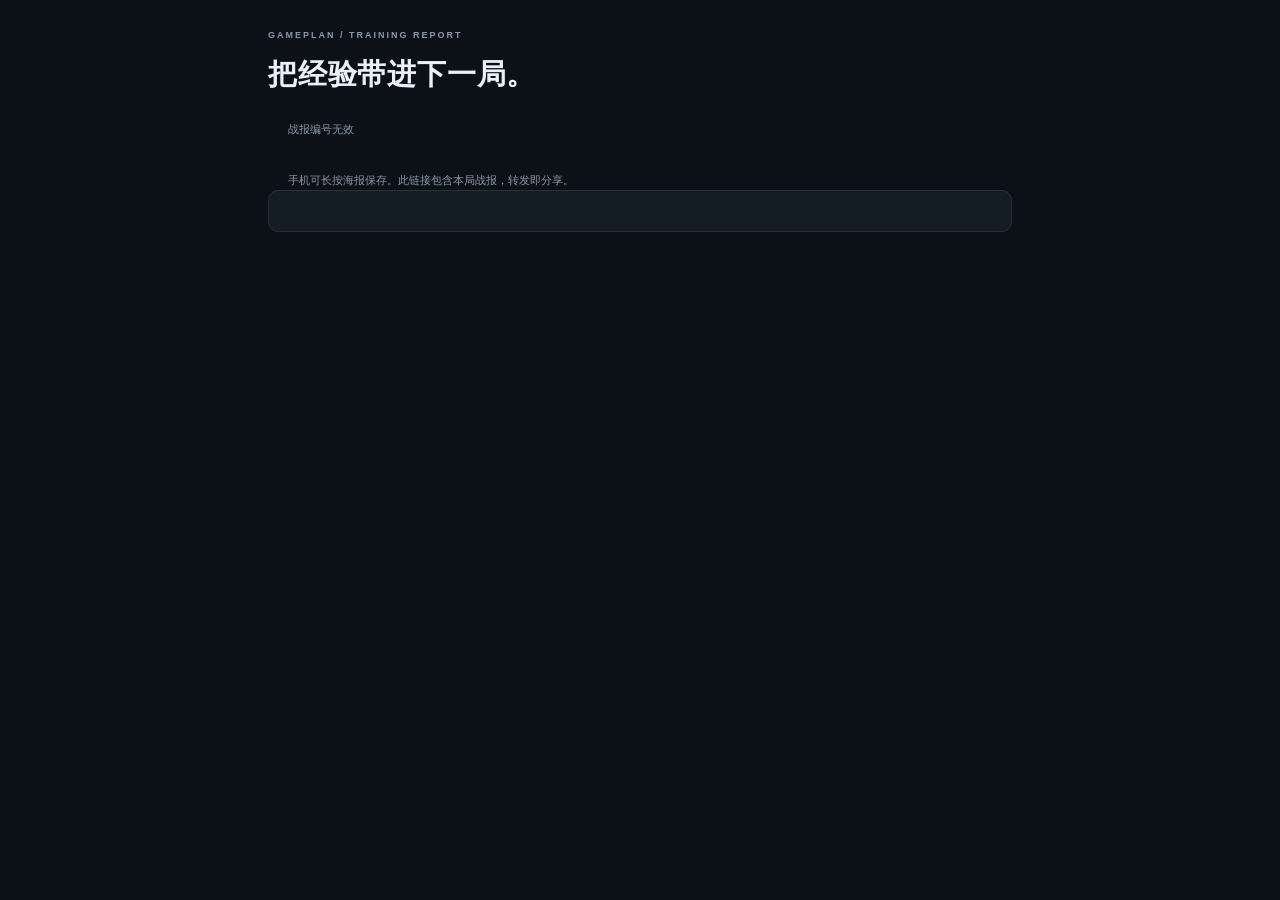
<file: static/report.html>
<!doctype html>
<html lang="zh-CN">
<head><meta charset="utf-8"><meta name="viewport" content="width=device-width,initial-scale=1"><title>GAMEPLAN · 本局训练卡</title><link rel="stylesheet" href="/static/style.css"><script src="/static/report.js" defer></script></head>
<body><main style="max-width:780px;margin:0 auto;padding:28px 18px"><div class="eyebrow">GAMEPLAN / TRAINING REPORT</div><h1>把经验带进下一局。</h1><p class="panel-copy" id="report-status">正在读取战报…</p><div class="report-actions"><a id="download-poster" class="primary" hidden download="电竞训练战报.png">保存海报 ↓</a></div><p class="panel-copy">手机可长按海报保存。此链接包含本局战报，转发即分享。</p><img id="poster" hidden alt="本局复盘训练海报" style="width:100%;height:auto;border-radius:12px;margin-top:22px"><section id="accessible-review" class="panel strategy" aria-label="战报文字版"></section></main></body>
</html>
</file>
<file: static/style.css>
:root{color-scheme:dark;--bg:#0c1118;--panel:#141c26;--line:#26313e;--muted:#8998ab;--text:#eaf0f7;--mint:#b4efb9;--blue:#82b7ed;--red:#e29b95}
.screen-controls{padding:12px 18px;border-bottom:1px solid var(--line);background:#19251f}.screen-controls .form-row{flex-wrap:wrap}.screen-controls .form-row>label{min-width:150px}.screen-controls #screen-status{flex:1;min-width:150px}.live-metrics{padding:0 20px 8px;color:var(--mint);font-size:11px;font-variant-numeric:tabular-nums}.live-note{padding:0 20px 16px;color:var(--muted);font-size:12px}.display-only .screen-controls{display:none}
.voice-command-panel form{padding:12px 18px 0}.voice-command-panel form>label{min-width:180px}.voice-command-panel #voice-command-submit{white-space:nowrap}.voice-command-panel #voice-command-result{padding:0 18px 14px;overflow-wrap:anywhere}
.cooldown-panel #manual-timers{max-height:340px;overflow:auto}.cooldown-panel .manual-clock{padding:13px 18px;align-items:center}.cooldown-panel .manual-clock>span{flex:1;min-width:100px;font-size:12px}.cooldown-panel .manual-clock>small{font-size:10px;overflow-wrap:anywhere}.cooldown-panel .timer-remaining{font-size:20px;font-variant-numeric:tabular-nums}.cooldown-panel .timer-soon{background:#44351e55}.cooldown-panel .timer-soon .timer-remaining{color:#f0c77e}.cooldown-panel .timer-ready{background:#382725;border-left:3px solid var(--red)}.cooldown-panel .timer-ready .timer-remaining{color:var(--red);font-size:16px}.skill-ready-alert{padding:12px 18px!important;background:#53332b;color:#ffe0d0!important;font-size:12px!important}.timer-footer{display:flex;justify-content:space-between;align-items:center;gap:10px;padding:12px 18px}.timer-footer #timer-clear{margin:0}.timer-history-detail{margin-top:14px}#timer-history{max-height:260px;overflow:auto}.timer-history-row{border-bottom:1px solid var(--line);padding:10px 0}.timer-history-row p{font-size:11px;margin:4px 0}.timer-history-row b{font-weight:500}.manual-timing>button{margin-top:8px}
.vision-summary{padding:16px 20px;color:var(--text);font-size:12px}.vision-skills{padding:0 20px 16px;display:flex;flex-wrap:wrap;gap:10px}.skill-clock{min-width:130px;flex:1;border:1px solid var(--line);padding:12px;border-radius:8px;display:flex;flex-direction:column;gap:5px}.skill-clock b{font-weight:500;color:var(--mint)}.vision-detail{padding:0 20px 16px;font-size:12px;color:var(--muted)}.vision-reference{border-top:1px solid var(--line);padding:18px 20px}.vision-reference h3{font-size:14px;font-weight:500;margin-bottom:8px}.vision-reference .form-row{flex-wrap:wrap}.vision-reference .form-row>label{min-width:120px}.skill-reference-card{padding:12px;background:var(--bg);border-radius:8px;font-size:12px}.skill-reference-card p{margin:8px 0}.skill-reference-card details{color:var(--muted)}.manual-timing{font-size:12px;margin-top:18px}.manual-timing>p{margin:10px 0}.manual-clock{display:flex;flex-wrap:wrap;gap:8px;justify-content:space-between;padding:10px 0;border-bottom:1px solid var(--line)}.manual-clock b{font-weight:500;color:var(--mint)}.manual-clock small{width:100%}#timer-clear{margin-top:10px}.display-only .vision-monitor{display:none}
.hero-knowledge{padding:0 16px 12px;display:grid;grid-template-columns:repeat(auto-fit,minmax(220px,1fr));gap:8px}.hero-knowledge-card{border:1px solid var(--line);border-radius:7px;padding:10px;background:#101924}.hero-knowledge-head{display:flex;justify-content:space-between;gap:8px}.hero-knowledge-head b{color:var(--text);font-size:12px}.hero-knowledge-card p{font-size:11px;margin:6px 0;color:#c1cede}.hero-knowledge-card p span{display:block;color:var(--mint);font-size:10px}.hero-knowledge-card details{font-size:11px;color:var(--muted);margin-top:8px}.hero-knowledge-card details p{border-top:1px solid var(--line);padding-top:6px}
.display-report{display:none}.display-only.report-ready .stage{display:none}.display-only.report-ready .display-report{display:block}.display-report-content{display:flex;align-items:center;justify-content:center;gap:40px;padding:25px}.display-poster{max-height:calc(100vh - 170px);max-width:65%;object-fit:contain}.display-share{max-width:260px}.display-share>img{width:100%;border:10px solid white;border-radius:10px}.display-share h2{margin:20px 0 10px}.display-share p{font-size:12px;color:var(--muted);margin-bottom:10px}
.stage-view{grid-template-rows:minmax(0,1fr);grid-template-columns:minmax(0,1fr)}
.stage-view>img,.stage-view>video{min-height:0;min-width:0}
*{box-sizing:border-box}body{margin:0;background:var(--bg);color:var(--text);font:14px/1.6 "Segoe UI","Microsoft YaHei",sans-serif}button,input,select{font:inherit}button,a,label.file-button{ -webkit-tap-highlight-color:transparent}button{cursor:pointer}button:disabled{opacity:.45;cursor:wait}button:focus-visible,a:focus-visible,input:focus-visible,select:focus-visible,summary:focus-visible{outline:2px solid var(--mint);outline-offset:3px}a{color:var(--mint);text-decoration:none}button{color:var(--text)}[hidden]{display:none!important}h1,h2,h3,p{margin:0}h2{font-size:15px;font-weight:600}small{color:var(--muted);font-size:11px}.rail{position:fixed;inset:0 auto 0 0;width:230px;background:#101720;border-right:1px solid var(--line);padding:32px 22px;display:flex;flex-direction:column}.brand{display:flex;align-items:center;gap:12px;color:var(--text)}.brand-mark{position:relative;display:grid;place-items:center;width:42px;height:44px;background:var(--mint);color:#111d14;font-size:30px;font-weight:850;border-radius:9px}.brand-mark span{position:absolute;right:1px;top:-8px;font-size:22px;color:#101720}.brand b{font-size:17px;letter-spacing:1.5px}.brand b>span{display:block;font-size:10px;letter-spacing:2px;color:var(--muted);font-weight:400}.rail-caption{font-size:10px;color:#718196;letter-spacing:2px;margin:52px 12px 15px}.nav{border:0;background:transparent;width:100%;display:flex;align-items:center;gap:14px;text-align:left;padding:14px 12px;border-radius:7px;margin:6px 0;color:#a7b4c4}.nav span{font-family:monospace;font-size:11px;color:#63738a}.nav i{font-style:normal;margin-left:auto;opacity:0}.nav:hover{background:#1a2430}.nav.active{background:#25342c;color:var(--mint)}.nav.active span{color:var(--mint)}.nav.active i{opacity:1}.rail-note{margin-top:auto;border:1px solid var(--line);border-radius:9px;padding:16px;font-size:11px;color:var(--muted)}.status-dot{display:inline-block;width:6px;height:6px;border-radius:50%;background:var(--mint);margin-right:7px}.rail-note b{display:block;font-size:15px;color:var(--text);margin:13px 0 8px}.rail-note p{font-size:10px;line-height:1.9}.rail-bottom{margin:25px 4px 0;color:#8392a5;font-size:9px;letter-spacing:1px}.rail-bottom small{display:block;font-size:9px;margin-top:6px}main{margin-left:230px;padding:0 36px;max-width:1920px}.topbar{height:81px;border-bottom:1px solid var(--line);display:flex;align-items:center;justify-content:space-between}.breadcrumb{font-size:12px;color:var(--muted)}.breadcrumb span{padding:0 13px;color:#4d5a6b}.breadcrumb b{font-weight:400;color:#d9e3ee}.top-actions{display:flex;gap:12px;align-items:center}.connection{font-size:10px;color:var(--mint);padding-right:9px}.connection.offline{color:var(--red)}.subtle{background:transparent;border:1px solid var(--line);border-radius:6px;padding:7px 12px;font-size:11px;color:#bcc9d8;white-space:nowrap}.subtle:hover{background:#22303d;border-color:#485667}.subtle.accent{border-color:#456349;color:var(--mint)}.heading{display:flex;align-items:center;justify-content:space-between;padding:32px 0 27px;gap:20px}.eyebrow{font-size:9px;letter-spacing:2px;color:var(--muted);font-weight:600}h1{font-size:29px;font-weight:600;letter-spacing:.8px;margin:9px 0}h1 span{color:var(--mint)}.heading p{color:var(--muted);font-size:12px}.match-chip{border-left:1px solid var(--line);padding-left:22px;min-width:130px;display:flex;flex-direction:column;gap:3px}.match-chip span{font-size:10px;color:var(--muted)}.match-chip strong{font-size:14px;letter-spacing:1px;font-family:monospace}.match-chip a{font-size:10px;margin-top:4px}.workspace{display:grid;grid-template-columns:minmax(0,1fr) 290px;gap:22px;align-items:start}.center{min-width:0}.panel{background:var(--panel);border:1px solid var(--line);border-radius:10px;overflow:hidden;margin-bottom:20px}.panel-head{display:flex;align-items:center;justify-content:space-between;padding:17px 20px;border-bottom:1px solid var(--line);gap:10px}.micro{font-size:10px;color:var(--muted)}.stage-view{height:305px;position:relative;display:grid;place-items:center;background:radial-gradient(ellipse at 50% 45%,#202f2d55,transparent 65%),linear-gradient(130deg,#101921,#151f28);overflow:hidden}.stage-view:before{content:"";position:absolute;inset:0;background-image:linear-gradient(#5365780b 1px,transparent 1px),linear-gradient(90deg,#5365780b 1px,transparent 1px);background-size:30px 30px;pointer-events:none}.stage-placeholder{z-index:1;display:flex;align-items:center;flex-direction:column}.stage-placeholder h3{font-weight:500;font-size:20px;margin:6px 0}.stage-placeholder p{color:var(--muted);font-size:11px}.stage-placeholder button{margin:18px 0 9px}.stage-placeholder small{font-size:9px;color:#708296}.map-art{height:73px;width:73px;border:1px solid #3d554c;transform:rotate(-45deg);border-radius:7px;margin-bottom:20px;position:relative;background:#243e332b;box-shadow:0 0 0 9px #344f4020}.map-lane{position:absolute;inset:12px;border:1px solid #597b6144;border-radius:4px}.map-lane:after{content:"";position:absolute;width:1px;height:94px;left:24px;top:-24px;background:#66806a4a;transform:rotate(45deg)}.map-node{position:absolute;height:6px;width:6px;border-radius:2px}.blue{background:var(--blue)}.red{background:var(--red)}.node-one{bottom:10px;left:10px}.node-two{bottom:25px;left:14px}.node-three{top:10px;right:10px}.node-four{top:25px;right:14px}.map-cross{position:absolute;left:25px;top:17px;color:var(--mint);transform:rotate(45deg);font-size:23px}.stage-view>img,.stage-view>video{width:100%;height:100%;object-fit:contain;position:relative}.stage-toolbar{display:flex;align-items:center;gap:8px;padding:12px 16px;border-top:1px solid var(--line);flex-wrap:wrap}.toolbar-spacer{flex:1}.stage-toolbar select{max-width:120px;font-size:11px;padding:6px 8px}.primary{display:inline-flex;align-items:center;justify-content:center;gap:22px;background:var(--mint);color:#1b3020;border:1px solid var(--mint);padding:10px 19px;border-radius:6px;font-weight:600;font-size:12px}.primary:hover{background:#cdf8d0}.roi{font-size:11px;border-top:1px solid var(--line);padding:12px 18px;color:var(--muted)}summary{cursor:pointer}summary span{color:#6c7d90;margin-left:10px}.roi p{margin:12px 0}.form-row{display:flex;gap:12px;margin:10px 0;align-items:end}.form-row>label{flex:1;min-width:0}#crop-image{max-width:100%;max-height:280px}.roster-panel{padding-bottom:0;margin:0;border-radius:8px;background:#111c27}.integrated-plan .panel-head{padding-bottom:15px}.integrated-roster{padding:0 18px}.integrated-roster .roster-label{padding-left:3px;padding-right:3px}.integrated-roster .roster{padding-left:0;padding-right:0}.integrated-roster>#roster-auto-status{display:block;padding:12px 3px 2px}.integrated-roster>#bp-results{padding:0 3px 4px}.integrated-plan>.loading-setup{border-top:1px solid var(--line);margin-top:18px}.integrated-plan>.loading-setup>p{max-width:760px}.roster-label{display:flex;justify-content:space-between;padding:20px 21px 10px;font-size:11px}.team-blue{color:var(--blue)}.team-red{color:var(--red)}.roster{display:grid;grid-template-columns:repeat(5,minmax(0,1fr));gap:10px;padding:0 20px}.hero-slot{height:99px;border:1px dashed #344356;background:#17212d;border-radius:7px;display:flex;flex-direction:column;justify-content:center;align-items:center;gap:4px}.hero-slot:hover{border-color:var(--mint);background:#25322d}.hero-slot.filled{border-style:solid}.hero-slot .hero-initial{font-size:22px;color:var(--blue);line-height:1.2}.enemy-roster .hero-initial{color:var(--red)}.hero-slot b{font-weight:500;font-size:12px}.hero-slot small{font-size:9px}.slot-plus{font-size:22px;color:#6e7d90}.panel-footer{display:flex;align-items:center;justify-content:space-between;gap:15px;padding:19px 20px;margin-top:18px;border-top:1px solid var(--line)}.panel-footer p,.panel-footer small{font-size:10px;color:var(--muted)}.hud{position:sticky;top:20px}.hud-panel{border-color:#3d4d41}.live-pill{font-size:9px;border:1px solid #516149;color:var(--mint);border-radius:4px;padding:2px 7px;letter-spacing:1px}.hud-body{padding:24px 21px}.hud-body>.eyebrow{color:var(--mint);font-size:9px;letter-spacing:1.1px}.coach-symbol{width:44px;height:44px;border:1px solid #435745;background:#22332a;border-radius:10px;color:var(--mint);font-size:27px;display:grid;place-items:center;margin:23px 0 17px}.hud h3{font-size:20px;font-weight:500;line-height:1.6;margin:10px 0}.hud p{font-size:12px;color:#a3b3c6;line-height:1.9}.hud-backup{border-left:2px solid #536d57;padding:8px 12px;background:#1c2a22;margin:22px 0 18px;font-size:11px;color:#b9ceb9}.hud-body>small{display:block;font-size:10px;line-height:1.8}.hud-timer{height:3px;background:#26372b;margin:14px 0}.hud-timer span{display:block;background:var(--mint);height:100%}.process-panel{padding:21px}.process-panel ol{padding:0;margin:17px 0 0;list-style:none}.process-panel li{display:flex;align-items:center;gap:13px;padding:12px 0}.process-panel li>span{width:23px;height:23px;border:1px solid #405041;border-radius:50%;display:grid;place-items:center;color:var(--mint);font-size:10px}.process-panel li div{font-size:12px;flex:1}.process-panel li small{display:block;font-size:10px;margin-top:3px}.process-panel li b{font-size:14px;color:#738479;font-weight:400}.privacy-note{padding:0 5px;color:var(--muted)}.privacy-note b{font-size:12px;font-weight:500;color:#b3c0ce}.privacy-note p{font-size:11px;line-height:1.9;margin:8px 0 14px}.privacy-note>span{font-size:10px;color:#829782}footer{display:flex;justify-content:space-between;padding:22px 0 30px;color:#5f7186;font-size:10px}label{display:flex;flex-direction:column;font-size:11px;color:#a7b6c7;gap:6px}input,select{width:100%;background:#101924;border:1px solid #344152;color:var(--text);border-radius:6px;padding:9px 11px;min-width:0}input::placeholder{color:#66798d}.form-grid{display:grid;grid-template-columns:repeat(3,minmax(0,1fr));gap:17px;padding:20px}.wide{grid-column:1/-1}.form-grid .panel-footer{padding:17px 0 0;margin-top:0}.check-row{display:flex;gap:15px;flex-wrap:wrap}.check-row label{flex-direction:row;align-items:center}.check-row input{width:auto}.panel-copy{padding:14px 20px 0;color:var(--muted);font-size:11px}.scenario-row{display:flex;gap:8px;padding:17px 20px 0;flex-wrap:wrap}.card-grid{display:grid;grid-template-columns:repeat(2,minmax(0,1fr));gap:14px}.tactic-card{padding:18px}.tactic-card h3{font-size:16px;color:var(--red);font-weight:500;margin-bottom:11px}.tactic-card p{font-size:12px;color:#bac7d6;margin:8px 0}.tactic-card b{font-size:10px;color:#7f91a7;display:block;font-weight:400;margin-bottom:4px}.tag{display:inline-block;font-size:10px;color:var(--mint);border:1px solid #3e5342;background:#22312a;padding:3px 7px;border-radius:4px;margin:6px 5px 0 0}.strategy{padding:20px}.strategy h3{font-size:15px;color:var(--mint);font-weight:500;margin-bottom:12px}.strategy p{font-size:12px;color:#c3d0df;line-height:1.9}.strategy li{font-size:12px;margin:8px 0;color:#b0c0d0}.warning{font-size:11px!important;color:#d6b989!important;background:#352d214a;padding:12px;border-radius:6px;margin-top:12px}.empty{color:var(--muted);font-size:12px;padding:20px}.record-list{max-height:260px;overflow:auto}.record{padding:14px 20px;border-bottom:1px solid var(--line)}.record h3{font-size:12px;font-weight:500;color:var(--mint)}.record p{font-size:11px;color:#b4c2d2;margin:5px 0}.record small{font-size:10px}.knowledge-controls{display:flex;gap:12px;padding:18px 20px 0}.knowledge-controls select{max-width:135px}.knowledge-list{padding:20px;display:grid;grid-template-columns:repeat(2,minmax(0,1fr));gap:13px}.knowledge-card{border:1px solid var(--line);padding:16px;border-radius:7px;background:#111b26}.knowledge-card h3{font-weight:500;font-size:16px;margin-bottom:8px}.knowledge-card p{font-size:11px;color:#a5b6cb;line-height:1.8;margin:7px 0}.knowledge-card b{color:var(--mint);font-weight:400}.knowledge-card details{font-size:11px;margin:12px 0 3px;color:#92a887}.count-badge{font-size:10px;margin-left:10px;color:var(--mint)}dialog{background:#141f2b;color:var(--text);border:1px solid #3b4b60;border-radius:12px;padding:25px;width:min(680px,92vw);max-height:85vh}dialog::backdrop{background:#02070ccc;backdrop-filter:blur(4px)}.dialog-head{display:flex;align-items:center;justify-content:space-between;margin-bottom:20px}.dialog-head h2{font-size:22px;margin-top:6px}.hero-pool{display:grid;grid-template-columns:repeat(5,1fr);gap:9px;max-height:400px;overflow:auto;margin:18px 0}.hero-pick{border:1px solid #344456;border-radius:7px;background:#1c2937;padding:13px 5px;display:flex;flex-direction:column;align-items:center}.hero-pick:hover{border-color:var(--mint)}.hero-pick:disabled{opacity:.3;cursor:not-allowed}.hero-pick small{font-size:9px}.hero-pick b{font-size:12px;font-weight:500}#vision-dialog p{font-size:12px;color:var(--muted)}pre{white-space:pre-wrap;overflow-wrap:anywhere;font-size:12px;background:#0e1620;padding:15px;max-height:400px;overflow:auto}.report-layout{display:grid;grid-template-columns:1fr 180px;gap:24px;padding:22px}.report-copy h3{font-size:13px;color:var(--mint);margin:14px 0 6px}.report-copy p{color:#becbdd;font-size:12px}.report-qr img{width:100%;border:8px solid white;border-radius:6px}.report-qr p{font-size:10px;overflow-wrap:anywhere;color:var(--muted);margin:12px 0}.report-actions{display:flex;gap:8px;flex-wrap:wrap;margin-top:20px}#toast{position:fixed;bottom:30px;left:50%;transform:translateX(-50%);padding:12px 23px;background:#e1eddf;color:#17331e;z-index:1000;border-radius:8px;font-size:12px;box-shadow:0 8px 40px #0007;max-width:90vw}#toast.error{background:#f0d2cb;color:#5e2416}.display-only .rail,.display-only .topbar,.display-only .heading,.display-only .page,.display-only .stage-toolbar,.display-only .roi,.display-only footer{display:none}.display-only main{margin:0;padding:24px}.display-only .stage-view{height:calc(100vh - 145px)}.display-only .workspace{grid-template-columns:minmax(0,1fr) 340px}.exit-display{position:fixed;bottom:15px;right:20px;z-index:20}
@media(min-width:1550px){.stage-view{height:385px}.heading{padding:38px 0}.workspace{grid-template-columns:minmax(0,1fr) 330px}.hud-body{padding:29px}.hero-slot{height:115px}h1{font-size:34px}}
@media(max-width:1200px){.rail{width:190px;padding:27px 15px}main{margin-left:190px;padding:0 23px}.workspace{grid-template-columns:minmax(0,1fr) 255px;gap:16px}.heading h1{font-size:24px}.brand b{font-size:14px}.top-actions{gap:7px}.breadcrumb{font-size:10px}.roster{gap:6px;padding:0 14px}.hero-slot{height:88px}.stage-toolbar{padding:10px}.subtle{padding:6px 8px;font-size:10px}.form-grid{grid-template-columns:repeat(2,minmax(0,1fr))}.card-grid{grid-template-columns:1fr}}
@media(max-width:1000px){.rail{width:165px}.brand-mark{width:33px;height:35px;font-size:25px}.brand{gap:8px}.brand b{font-size:12px}.brand b>span{font-size:8px}.nav{font-size:12px;gap:9px}.workspace{grid-template-columns:minmax(0,1fr) 235px}.hud-body{padding:20px 15px}.hud h3{font-size:18px}main{margin-left:165px;padding:0 18px}.match-chip{display:none}.topbar{height:70px}.breadcrumb{display:none}.top-actions{width:100%;justify-content:flex-end}.knowledge-list{grid-template-columns:1fr}.stage-view{height:300px}.stage-placeholder h3{font-size:17px}.stage-placeholder p{font-size:10px}}
@media(max-width:760px){.rail{position:static;width:auto;padding:16px 18px;display:block;border-bottom:1px solid var(--line);border-right:0}.brand{display:inline-flex}.rail-caption,.rail-note,.rail-bottom{display:none}.rail nav{display:flex;gap:6px;margin-top:14px}.nav{padding:9px 6px;justify-content:center;font-size:11px;gap:5px;margin:0}.nav i{display:none}.nav span{font-size:9px}main{margin:0;padding:0 16px}.topbar{height:56px}.workspace{display:flex;flex-direction:column}.center{width:100%}.hud{position:static;width:100%;order:-1}.hud-panel{margin-bottom:0}.hud-body{padding:14px 18px}.hud-body .coach-symbol,.hud-body .eyebrow,.hud-body>small,.process-panel,.privacy-note{display:none}.hud h3{font-size:17px;margin:0 0 5px}.hud p{font-size:12px}.hud-backup{margin:10px 0 0;padding:6px 10px}.heading{padding:22px 0}.heading h1{font-size:23px}.heading p{font-size:11px}.heading .eyebrow{font-size:8px}.stage-view{height:290px}.panel-head{padding:14px 16px}.panel-head .micro{font-size:9px}.roster{padding:0 12px;gap:6px}.hero-slot{height:83px}.hero-slot b{font-size:11px}.hero-slot small{font-size:8px}.roster-label small{font-size:9px}.primary{font-size:11px;padding:9px 13px}.form-grid{padding:16px;gap:13px}.panel-footer{padding:14px 12px}.panel-footer small{max-width:55%;font-size:9px}.hero-pool{grid-template-columns:repeat(4,1fr)}.knowledge-list{grid-template-columns:1fr}.report-layout{grid-template-columns:1fr}.report-qr{max-width:180px}.display-only .workspace{display:flex}.display-only .stage-view{height:60vh}.display-only main{padding:12px}footer{font-size:8px;gap:20px}.stage-toolbar .toolbar-spacer{display:none}.form-row{flex-wrap:wrap}.form-row>label{min-width:65px}}
.vision-monitor>.merged-cooldown{margin:18px 0 0;border:0;border-top:1px solid var(--line);border-radius:0;background:transparent}.vision-monitor>.merged-cooldown .panel-head{padding:15px 20px}.vision-monitor>.merged-cooldown .timer-footer{padding:0 20px 16px}.vision-monitor>.merged-cooldown #manual-timers{padding:0 20px}.vision-monitor>.merged-cooldown .empty{padding:12px 0}.vision-monitor>.merged-cooldown .timer-history-detail{margin:0 20px 16px}.vision-monitor{margin-bottom:16px}.vision-monitor>.panel-head{padding:12px 16px}.vision-monitor .vision-summary{padding:10px 16px;font-size:11px}.vision-monitor .live-metrics{padding:0 16px 6px;font-size:10px}.vision-monitor .live-note{padding:0 16px 10px;font-size:11px}.vision-monitor .vision-skills{padding:0 16px 10px;gap:6px}.vision-monitor .skill-clock{min-width:110px;padding:8px;font-size:11px}.vision-monitor .vision-detail{padding:0 16px 10px}.vision-reference{padding:10px 16px}.vision-reference>summary{font-size:11px;color:var(--muted);padding:4px 0}.vision-reference[open]{border-top:1px solid var(--line);margin-top:4px}.integrated-roster .roster-label{padding-top:13px}.integrated-roster .hero-slot{height:82px}@media (min-width:1000px){html,body{height:100%;overflow:hidden}main{height:100vh;overflow:hidden}.workspace{height:calc(100vh - 165px);overflow:hidden}.center{height:100%;overflow:hidden}.center>.panel{margin-bottom:10px}.stage-view{height:220px}.stage-toolbar{padding:8px 12px}.integrated-plan{max-height:calc(100vh - 405px);overflow:hidden}.integrated-plan .loading-setup{padding:8px 16px}.integrated-plan .loading-setup>p{display:none}.integrated-plan .loading-actions{margin:6px 0}.integrated-roster{padding:0 12px}.integrated-roster .roster-label{padding-top:7px;padding-bottom:5px}.integrated-roster .hero-slot{height:58px}.integrated-roster .hero-slot .hero-initial,.integrated-roster .slot-plus{font-size:16px}.integrated-roster .hero-slot b{font-size:10px}.integrated-roster .panel-footer{padding:8px 12px;margin-top:8px}.integrated-plan #bp-results{max-height:180px;overflow:hidden}.integrated-plan #bp-results .loading-steps,.integrated-plan #bp-results .loading-cautions,.integrated-plan #bp-results .loading-basis{display:none}.vision-monitor{max-height:150px;overflow:hidden}.vision-monitor>.merged-cooldown{display:none}.hud{height:100%;overflow:hidden}.hud>.panel{margin-bottom:10px}.hud .process-panel,.hud .privacy-note{display:none}.hud-panel .hud-body{padding:14px 16px}.hud-panel .coach-symbol{margin:10px 0}.hud-panel h3{font-size:16px}.hud-panel .hud-backup{margin:10px 0}.loading-brief{display:none}}@media(max-width:999px){html,body{height:100%;overflow:hidden}.rail{max-height:92px;overflow:hidden}main{height:calc(100vh - 92px);overflow:hidden}.heading{padding:10px 0}.heading h1{font-size:18px}.heading p{display:none}.workspace{height:calc(100vh - 165px);overflow:hidden}.center{height:100%;overflow:hidden}.stage{margin-bottom:8px}.stage-view{height:170px}.screen-controls{display:none}.stage-toolbar{padding:6px}.stage-toolbar .subtle:not(.accent),.stage-toolbar select{display:none}.integrated-plan{max-height:calc(100vh - 350px);overflow:hidden;margin-bottom:0}.integrated-plan .loading-setup{display:none}.integrated-roster .hero-slot{height:48px}.integrated-roster .hero-slot b{font-size:9px}.integrated-roster .hero-slot small{display:none}.integrated-roster .roster{gap:4px}.integrated-roster .roster-label{padding:5px 0}.integrated-roster .panel-footer{padding:6px 0;margin-top:4px}.integrated-plan #bp-results{display:none}.vision-monitor{display:none}.hud{position:absolute;right:16px;top:102px;width:34%;max-height:180px;overflow:hidden}.hud .hud-panel{margin:0}.hud .hud-body{padding:10px}.hud h3{font-size:13px}.hud p,.hud-backup{font-size:10px}.hud .coach-symbol,.hud .eyebrow,.hud-body>small{display:none}.top-actions #standalone-monitor,.top-actions #new-match{display:none}}/* Single-page workspace: keep secondary workflows out of the primary view. */
.rail nav .nav:not([data-page="bp"]){display:none}
.rail nav{margin-top:18px}
.dashboard-tabs{display:none}
.dashboard-deck{border:0;background:transparent;margin:0}
.dashboard-view{display:block!important}
 .dashboard-view[hidden]{display:none!important}
.dashboard-roster{display:block}
.dashboard-deck .dashboard-view + .dashboard-view{display:none!important}
/* Keep the compact section switcher available inside the single page. */
.dashboard-tabs{display:flex}
.dashboard-deck .dashboard-view + .dashboard-view{display:block}
.topbar nav .nav:not([data-page="bp"]){display:none}
/* Legacy full-page panels are available through focused dialogs only. */
#page-game,#page-review,#page-knowledge{display:none!important}
/* 阵容与打法合并为一个入口，避免重复卡片。 */
.loading-plan{display:none!important}
/* 阵容与打法合并为一个入口，避免重复卡片。 */
.loading-plan{display:block!important}
.loading-plan:not(:has(.integrated-roster)){display:none!important}
/* 将技能计时并入视觉状态卡，避免右侧重复占位。 */
.workspace > .cooldown-panel{display:none!important}
.vision-monitor > .cooldown-panel{display:block!important;margin:12px 16px 0;border-top:1px solid var(--line);border-radius:0;background:transparent}

/* The cooldown list now lives inside the visual status panel. */
.merged-cooldown{margin:18px 0 0;border-top:1px solid var(--line);background:transparent}
.merged-cooldown .panel-head{padding:15px 20px}
.merged-cooldown .panel-head h3{font-size:14px;font-weight:600}
.merged-cooldown #manual-timers{max-height:340px;overflow:auto;padding:0 20px}
.merged-cooldown .empty{padding:12px 0}
.merged-cooldown .timer-footer{padding:0 20px 16px}
@media (min-width:1000px){
  .vision-monitor{max-height:none;overflow:visible}
  .vision-monitor>.merged-cooldown{display:block}
}
/* Keep the primary workspace reachable when the page content is taller than the viewport. */
@media (min-width: 1000px) {
  html, body { height: auto; min-height: 100%; overflow-y: auto; }
  main { height: auto; min-height: 100vh; overflow: visible; }
  .workspace { height: auto; min-height: calc(100vh - 165px); overflow: visible; }
  .center { height: auto; overflow: visible; }
  /* Keep the live video workspace visible while reviewing plans below it. */
  .center > .stage { position: sticky; top: 12px; z-index: 20; }
}

/* Simplified coaching view: keep only the AI match advice panel. */
body.ai-advice-only .loading-plan,
body.ai-advice-only .integrated-plan,
body.ai-advice-only .cooldown-panel { display: none !important; }
body.ai-advice-only .workspace { display: block; }
body.ai-advice-only .center { display: block; }
body.ai-advice-only .advice-column { width: min(760px, 100%); margin: 20px auto 0; }
body.ai-advice-only .coach-summary { min-height: 0; }
</file>
